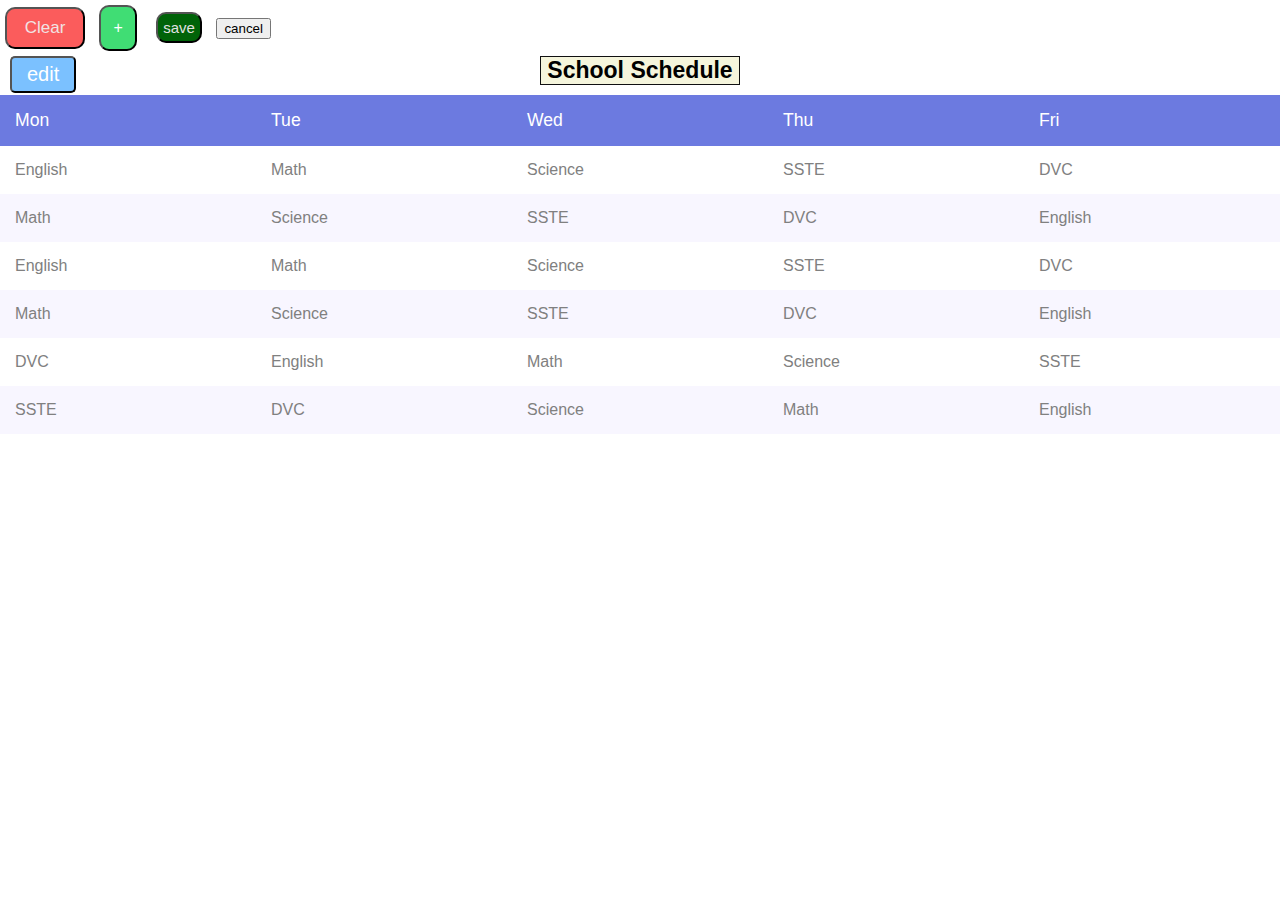
<file: index.html>
<!DOCTYPE html>
<html>
  <head>
    <title>schedule</title>
    <link rel="stylesheet" type="text/css" href="style.css" />
    <script src="main.js"></script>
    <meta name="viewport" content="width=device-width, initial-scale=1" />
  </head>
  <body>
    <button
      id="clearItems"
      class="button"
      type="button"
      title="clear list"
      onClick="window.clear()"
    >
      Clear
    </button>
    <button
      id="additem"
      class="button2"
      title="add new item"
      type="button"
      onClick="window.create1ClassInput()"
      tabindex="0"
    >
      +
    </button>

    <button
      id="editbutton"
      class="edit"
      title="edit all classes"
      type="button"
      onClick="window.edit()"
    >
      edit
    </button>
    <button
      id="saveButton"
      class="save"
      title="save inputs"
      type="button"
      onClick="window.save()"
    >
      save
    </button>
    <button
      id="cancelButton"
      class="cancel"
      title="cancel unsaved inputs"
      type="button"
    >
      cancel
    </button>
    <h1>School Schedule</h1>
    <table>
      <thead>
        <tr>
          <th><div class="day">Mon</div></th>
          <th><div class="day">Tue</div></th>
          <th><div class="day">Wed</div></th>
          <th><div class="day">Thu</div></th>
          <th><div class="day">Fri</div></th>
        </tr>
      </thead>
      <tbody id="container"></tbody>
    </table>
  </body>
</html>
</file>
<file: style.css>
h1 {
  width: 200px;
  font-size: 23px;
  color: black;
  border: auto;
  border-color: black;
  background-color: beige;
  display: flex;
  justify-content: center;
  align-items: center;
  align-content: center;
  margin: auto;
  margin-bottom: 10px;
  border: 1px solid rgb(16, 16, 17);
}

* {
  box-sizing: border-box;
}

html,
body {
  padding: 0;
  margin: 0;
}

body {
  font-family: BlinkMacSystemFont, -apple-system, "Segoe UI", "Roboto", "Oxygen",
    "Ubuntu", "Cantarell", "Fira Sans", "Droid Sans", "Helvetica Neue",
    "Helvetica", "Arial", sans-serif;
}

table {
  display: grid;
  border-collapse: collapse;
  min-width: 100%;
  grid-template-columns:
    minmax(150px, 1fr)
    minmax(150px, 1fr)
    minmax(150px, 1fr)
    minmax(150px, 1fr)
    minmax(150px, 1fr);
}

thead,
tbody,
tr {
  display: contents;
}

th,
td {
  padding: 15px;
  overflow: hidden;
  text-overflow: ellipsis;
  white-space: nowrap;
}

th {
  position: sticky;
  top: 0;
  background: #6c7ae0;
  text-align: left;
  font-weight: normal;
  font-size: 1.1rem;
  color: white;
}

th:last-child {
  border: 0;
}

td {
  color: #808080;
  height: auto;
  width: auto;
}

.typebox {
  height: 50px;
  width: 365px;
  font-size: large;
  color: #969696;
}

.edit {
  background-color: #7bc1ff;
  border-radius: 5px;
  color: #ffffff;
  display: flex;
  padding-left: 15px;
  padding-right: 15px;
  padding-top: 5px;
  padding-bottom: 5px;
  font-size: 20px;
  margin-bottom: 10px;
  margin-left: 10px;
  position: fixed;
}

.save {
  position: sticky;
  margin: 10px;
  font-size: 15px;
  padding: 5px;
  border-radius: 10px;
  background-color: rgb(0, 99, 8);
  color: #e1e1e1;
}

.input {
  padding: 15px;
  font-size: 15px;
  color: #7c7b7b;
}

tr:nth-child(even) td {
  background: #f8f6ff;
}

button.button {
  font-size: 17px;
  background-color: rgb(251, 92, 92);
  color: #f1e3e3;
  padding: 9px;
  border-radius: 10px;
  margin-bottom: 0.5rem;
  width: 80px;
  position: sticky;
  margin: 5px;
  left: 0;
  right: 0;
}
button.button2 {
  font-size: 1rem;
  background-color: rgb(64, 221, 116);
  color: #ffffff;
  padding: 0.75rem;
  margin: 20px;
  border-radius: 10px;
  position: sticky;
  margin: 5px;
  left: 0;
  right: 0;
}

@media screen and (max-width: 640px) {
  #grid-row {
    grid-template-columns: 100%;
  }
  table {
    display: grid;
    border-collapse: separate;
    padding: 0;
    grid-template-columns:
      minmax(50px, 1fr)
      minmax(50px, 1fr)
      minmax(50px, 1fr)
      minmax(50px, 1fr)
      minmax(50px, 1fr);
  }
  thead,
  tbody,
  tr {
    display: contents;
  }

  th,
  td {
    padding: 5px;
    overflow: hidden;
    text-overflow: ellipsis;
    white-space: nowrap;
    height: 40px;
    width: auto;
  }

  th {
    position: sticky;
    top: 0;
    background: #6c7ae0;
    font-weight: normal;
    font-size: medium;
    color: white;
  }

  th:last-child {
    border: 0;
  }

  td {
    color: #808080;
    height: 40px;
    width: auto;
    font-size: medium;
  }
}
</file>
